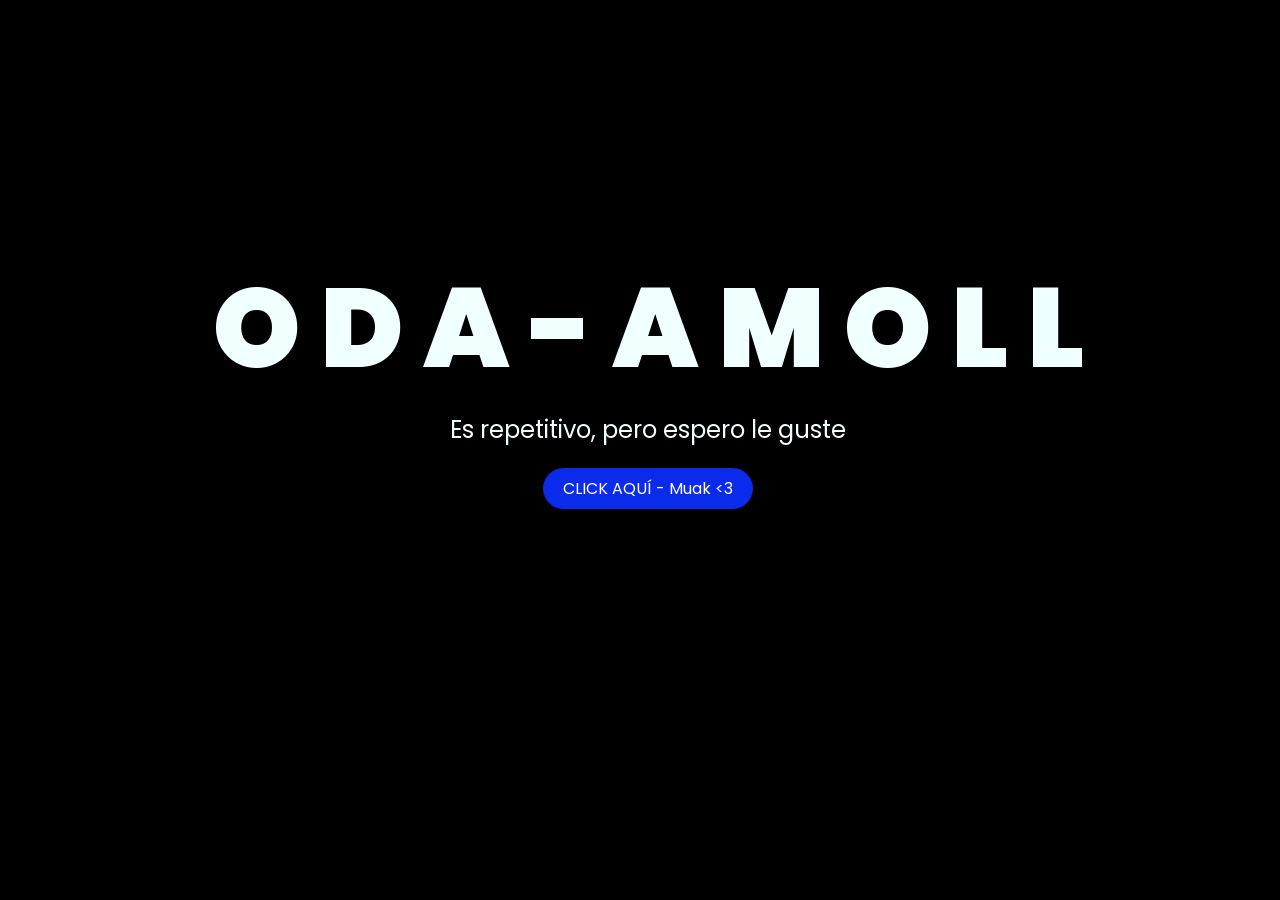
<file: index.html>
<!DOCTYPE html>
<html lang="es">

<head>
    <meta charset="UTF-8">
    <meta http-equiv="X-UA-Compatible" content="IE=edge">
    <meta name="viewport" content="width=device-width, initial-scale=1.0">
    <link rel="stylesheet" href="css/style.css">
    <link rel="icon" href="img/flowers.png" type="image/x-icon">
    <title>Flowers</title>
</head>

<body>
    <div class="greetings">
        <span>O</span>
        <span>D</span>
        <span>A</span>
        <span>-</span>
        <span>A</span>
        <span>M</span>
        <span>O</span>
        <span>L</span>
        <span>L</span>
    </div>
    <div class="description">
        <span>Es repetitivo, pero espero le guste</span>
    </div>
    <div class="button">
        <button class="botones">
            <a href="flower.html" style="color: #fff;">CLICK AQUÍ - Muak <3</a>
        </button>
    </div>

</body>

</html>
</file>
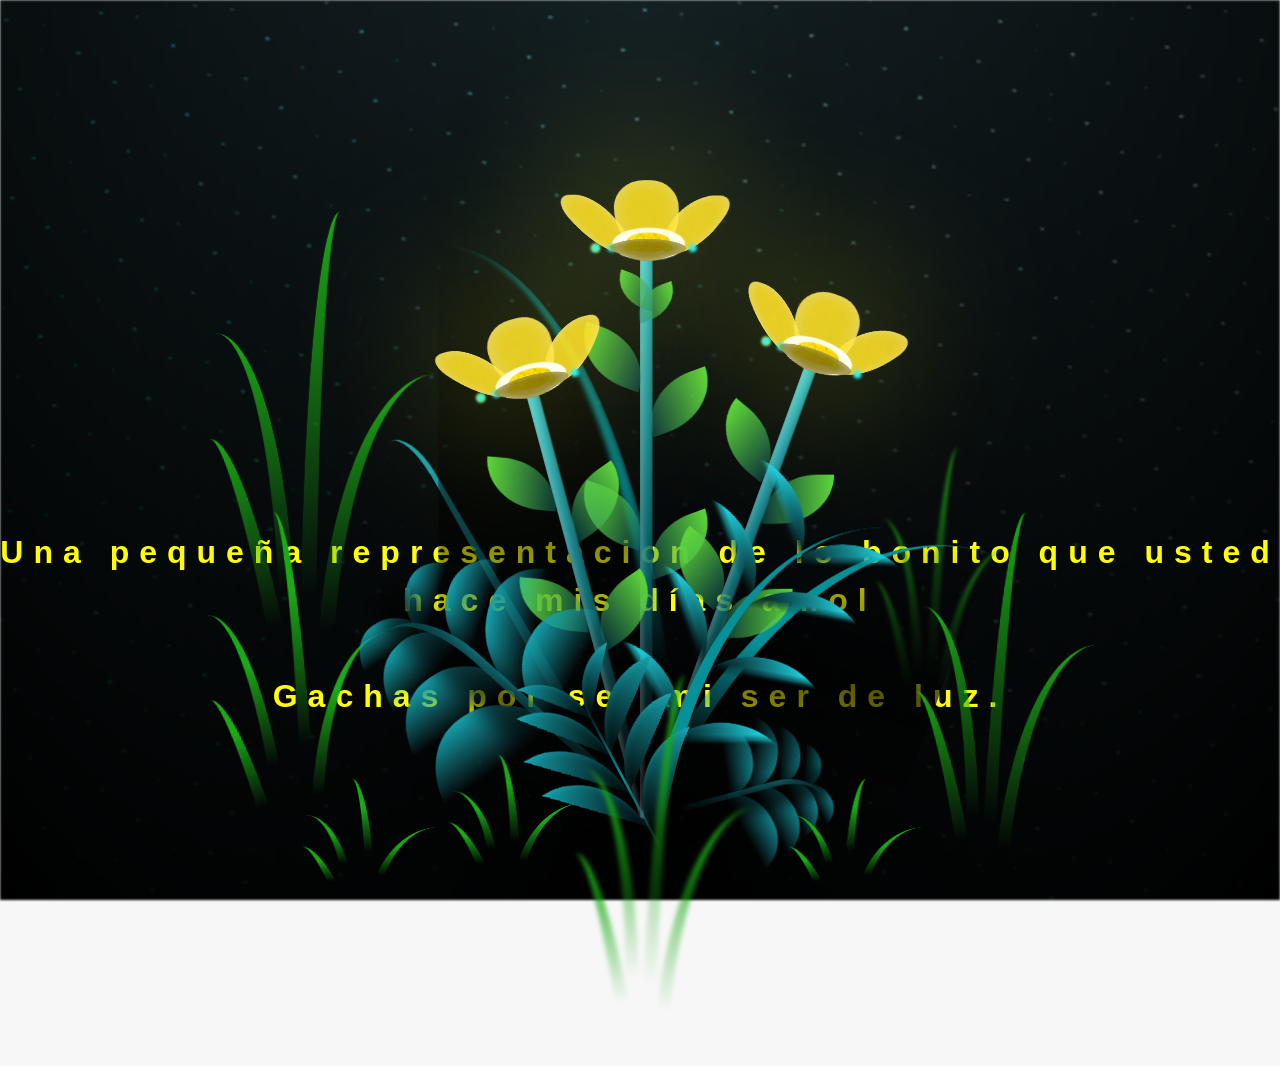
<file: flower.html>
<!DOCTYPE html>
<html lang="es">
  <head>
    <meta charset="UTF-8" />
    <meta http-equiv="X-UA-Compatible" content="IE=edge" />
    <meta name="viewport" content="width=device-width, initial-scale=1.0" />
    <link rel="stylesheet" href="css/main.css" />
    <link rel="icon" href="img/flowers.png" type="image/x-icon" />
    <title>Flower</title>
  </head>
  <body class="container">
    <audio src="sound/ChristianBasso&HaienQiu-Flowers.mp3" autoplay></audio>
    <div id="lyrics">
     
    </div>
    <h1 class="titulo">Una pequeña representacion de lo bonito que usted hace mis días amol <br> <br>
      Gachas por ser mi ser de luz.</h1>
  
    <div class="night"></div>
    <div class="flowers">
      <div class="flower flower--1">
        <div class="flower__leafs flower__leafs--1">
          <div class="flower__leaf flower__leaf--1"></div>
          <div class="flower__leaf flower__leaf--2"></div>
          <div class="flower__leaf flower__leaf--3"></div>
          <div class="flower__leaf flower__leaf--4"></div>
          <div class="flower__white-circle"></div>

          <div class="flower__light flower__light--1"></div>
          <div class="flower__light flower__light--2"></div>
          <div class="flower__light flower__light--3"></div>
          <div class="flower__light flower__light--4"></div>
          <div class="flower__light flower__light--5"></div>
          <div class="flower__light flower__light--6"></div>
          <div class="flower__light flower__light--7"></div>
          <div class="flower__light flower__light--8"></div>
        </div>
        <div class="flower__line">
          <div class="flower__line__leaf flower__line__leaf--1"></div>
          <div class="flower__line__leaf flower__line__leaf--2"></div>
          <div class="flower__line__leaf flower__line__leaf--3"></div>
          <div class="flower__line__leaf flower__line__leaf--4"></div>
          <div class="flower__line__leaf flower__line__leaf--5"></div>
          <div class="flower__line__leaf flower__line__leaf--6"></div>
        </div>
      </div>

      <div class="flower flower--2">
        <div class="flower__leafs flower__leafs--2">
          <div class="flower__leaf flower__leaf--1"></div>
          <div class="flower__leaf flower__leaf--2"></div>
          <div class="flower__leaf flower__leaf--3"></div>
          <div class="flower__leaf flower__leaf--4"></div>
          <div class="flower__white-circle"></div>

          <div class="flower__light flower__light--1"></div>
          <div class="flower__light flower__light--2"></div>
          <div class="flower__light flower__light--3"></div>
          <div class="flower__light flower__light--4"></div>
          <div class="flower__light flower__light--5"></div>
          <div class="flower__light flower__light--6"></div>
          <div class="flower__light flower__light--7"></div>
          <div class="flower__light flower__light--8"></div>
        </div>
        <div class="flower__line">
          <div class="flower__line__leaf flower__line__leaf--1"></div>
          <div class="flower__line__leaf flower__line__leaf--2"></div>
          <div class="flower__line__leaf flower__line__leaf--3"></div>
          <div class="flower__line__leaf flower__line__leaf--4"></div>
        </div>
      </div>

      <div class="flower flower--3">
        <div class="flower__leafs flower__leafs--3">
          <div class="flower__leaf flower__leaf--1"></div>
          <div class="flower__leaf flower__leaf--2"></div>
          <div class="flower__leaf flower__leaf--3"></div>
          <div class="flower__leaf flower__leaf--4"></div>
          <div class="flower__white-circle"></div>

          <div class="flower__light flower__light--1"></div>
          <div class="flower__light flower__light--2"></div>
          <div class="flower__light flower__light--3"></div>
          <div class="flower__light flower__light--4"></div>
          <div class="flower__light flower__light--5"></div>
          <div class="flower__light flower__light--6"></div>
          <div class="flower__light flower__light--7"></div>
          <div class="flower__light flower__light--8"></div>
        </div>
        <div class="flower__line">
          <div class="flower__line__leaf flower__line__leaf--1"></div>
          <div class="flower__line__leaf flower__line__leaf--2"></div>
          <div class="flower__line__leaf flower__line__leaf--3"></div>
          <div class="flower__line__leaf flower__line__leaf--4"></div>
        </div>
      </div>

      <div class="grow-ans" style="--d: 1.2s">
        <div class="flower__g-long">
          <div class="flower__g-long__top"></div>
          <div class="flower__g-long__bottom"></div>
        </div>
      </div>

      <div class="growing-grass">
        <div class="flower__grass flower__grass--1">
          <div class="flower__grass--top"></div>
          <div class="flower__grass--bottom"></div>
          <div class="flower__grass__leaf flower__grass__leaf--1"></div>
          <div class="flower__grass__leaf flower__grass__leaf--2"></div>
          <div class="flower__grass__leaf flower__grass__leaf--3"></div>
          <div class="flower__grass__leaf flower__grass__leaf--4"></div>
          <div class="flower__grass__leaf flower__grass__leaf--5"></div>
          <div class="flower__grass__leaf flower__grass__leaf--6"></div>
          <div class="flower__grass__leaf flower__grass__leaf--7"></div>
          <div class="flower__grass__leaf flower__grass__leaf--8"></div>
          <div class="flower__grass__overlay"></div>
        </div>
      </div>

      <div class="growing-grass">
        <div class="flower__grass flower__grass--2">
          <div class="flower__grass--top"></div>
          <div class="flower__grass--bottom"></div>
          <div class="flower__grass__leaf flower__grass__leaf--1"></div>
          <div class="flower__grass__leaf flower__grass__leaf--2"></div>
          <div class="flower__grass__leaf flower__grass__leaf--3"></div>
          <div class="flower__grass__leaf flower__grass__leaf--4"></div>
          <div class="flower__grass__leaf flower__grass__leaf--5"></div>
          <div class="flower__grass__leaf flower__grass__leaf--6"></div>
          <div class="flower__grass__leaf flower__grass__leaf--7"></div>
          <div class="flower__grass__leaf flower__grass__leaf--8"></div>
          <div class="flower__grass__overlay"></div>
        </div>
      </div>

      <div class="grow-ans" style="--d: 2.4s">
        <div class="flower__g-right flower__g-right--1">
          <div class="leaf"></div>
        </div>
      </div>

      <div class="grow-ans" style="--d: 2.8s">
        <div class="flower__g-right flower__g-right--2">
          <div class="leaf"></div>
        </div>
      </div>

      <div class="grow-ans" style="--d: 2.8s">
        <div class="flower__g-front">
          <div
            class="flower__g-front__leaf-wrapper flower__g-front__leaf-wrapper--1"
          >
            <div class="flower__g-front__leaf"></div>
          </div>
          <div
            class="flower__g-front__leaf-wrapper flower__g-front__leaf-wrapper--2"
          >
            <div class="flower__g-front__leaf"></div>
          </div>
          <div
            class="flower__g-front__leaf-wrapper flower__g-front__leaf-wrapper--3"
          >
            <div class="flower__g-front__leaf"></div>
          </div>
          <div
            class="flower__g-front__leaf-wrapper flower__g-front__leaf-wrapper--4"
          >
            <div class="flower__g-front__leaf"></div>
          </div>
          <div
            class="flower__g-front__leaf-wrapper flower__g-front__leaf-wrapper--5"
          >
            <div class="flower__g-front__leaf"></div>
          </div>
          <div
            class="flower__g-front__leaf-wrapper flower__g-front__leaf-wrapper--6"
          >
            <div class="flower__g-front__leaf"></div>
          </div>
          <div
            class="flower__g-front__leaf-wrapper flower__g-front__leaf-wrapper--7"
          >
            <div class="flower__g-front__leaf"></div>
          </div>
          <div
            class="flower__g-front__leaf-wrapper flower__g-front__leaf-wrapper--8"
          >
            <div class="flower__g-front__leaf"></div>
          </div>
          <div class="flower__g-front__line"></div>
        </div>
      </div>

      <div class="grow-ans" style="--d: 3.2s">
        <div class="flower__g-fr">
          <div class="leaf"></div>
          <div class="flower__g-fr__leaf flower__g-fr__leaf--1"></div>
          <div class="flower__g-fr__leaf flower__g-fr__leaf--2"></div>
          <div class="flower__g-fr__leaf flower__g-fr__leaf--3"></div>
          <div class="flower__g-fr__leaf flower__g-fr__leaf--4"></div>
          <div class="flower__g-fr__leaf flower__g-fr__leaf--5"></div>
          <div class="flower__g-fr__leaf flower__g-fr__leaf--6"></div>
          <div class="flower__g-fr__leaf flower__g-fr__leaf--7"></div>
          <div class="flower__g-fr__leaf flower__g-fr__leaf--8"></div>
        </div>
      </div>

      <div class="long-g long-g--0">
        <div class="grow-ans" style="--d: 3s">
          <div class="leaf leaf--0"></div>
        </div>
        <div class="grow-ans" style="--d: 2.2s">
          <div class="leaf leaf--1"></div>
        </div>
        <div class="grow-ans" style="--d: 3.4s">
          <div class="leaf leaf--2"></div>
        </div>
        <div class="grow-ans" style="--d: 3.6s">
          <div class="leaf leaf--3"></div>
        </div>
      </div>

      <div class="long-g long-g--1">
        <div class="grow-ans" style="--d: 3.6s">
          <div class="leaf leaf--0"></div>
        </div>
        <div class="grow-ans" style="--d: 3.8s">
          <div class="leaf leaf--1"></div>
        </div>
        <div class="grow-ans" style="--d: 4s">
          <div class="leaf leaf--2"></div>
        </div>
        <div class="grow-ans" style="--d: 4.2s">
          <div class="leaf leaf--3"></div>
        </div>
      </div>

      <div class="long-g long-g--2">
        <div class="grow-ans" style="--d: 4s">
          <div class="leaf leaf--0"></div>
        </div>
        <div class="grow-ans" style="--d: 4.2s">
          <div class="leaf leaf--1"></div>
        </div>
        <div class="grow-ans" style="--d: 4.4s">
          <div class="leaf leaf--2"></div>
        </div>
        <div class="grow-ans" style="--d: 4.6s">
          <div class="leaf leaf--3"></div>
        </div>
      </div>

      <div class="long-g long-g--3">
        <div class="grow-ans" style="--d: 4s">
          <div class="leaf leaf--0"></div>
        </div>
        <div class="grow-ans" style="--d: 4.2s">
          <div class="leaf leaf--1"></div>
        </div>
        <div class="grow-ans" style="--d: 3s">
          <div class="leaf leaf--2"></div>
        </div>
        <div class="grow-ans" style="--d: 3.6s">
          <div class="leaf leaf--3"></div>
        </div>
      </div>

      <div class="long-g long-g--4">
        <div class="grow-ans" style="--d: 4s">
          <div class="leaf leaf--0"></div>
        </div>
        <div class="grow-ans" style="--d: 4.2s">
          <div class="leaf leaf--1"></div>
        </div>
        <div class="grow-ans" style="--d: 3s">
          <div class="leaf leaf--2"></div>
        </div>
        <div class="grow-ans" style="--d: 3.6s">
          <div class="leaf leaf--3"></div>
        </div>
      </div>

      <div class="long-g long-g--5">
        <div class="grow-ans" style="--d: 4s">
          <div class="leaf leaf--0"></div>
        </div>
        <div class="grow-ans" style="--d: 4.2s">
          <div class="leaf leaf--1"></div>
        </div>
        <div class="grow-ans" style="--d: 3s">
          <div class="leaf leaf--2"></div>
        </div>
        <div class="grow-ans" style="--d: 3.6s">
          <div class="leaf leaf--3"></div>
        </div>
      </div>

      <div class="long-g long-g--6">
        <div class="grow-ans" style="--d: 4.2s">
          <div class="leaf leaf--0"></div>
        </div>
        <div class="grow-ans" style="--d: 4.4s">
          <div class="leaf leaf--1"></div>
        </div>
        <div class="grow-ans" style="--d: 4.6s">
          <div class="leaf leaf--2"></div>
        </div>
        <div class="grow-ans" style="--d: 4.8s">
          <div class="leaf leaf--3"></div>
        </div>
      </div>

      <div class="long-g long-g--7">
        <div class="grow-ans" style="--d: 3s">
          <div class="leaf leaf--0"></div>
        </div>
        <div class="grow-ans" style="--d: 3.2s">
          <div class="leaf leaf--1"></div>
        </div>
        <div class="grow-ans" style="--d: 3.5s">
          <div class="leaf leaf--2"></div>
        </div>
        <div class="grow-ans" style="--d: 3.6s">
          <div class="leaf leaf--3"></div>
        </div>
      </div>
    </div>
    <script src="anim.js"></script>
    <script src="main.js"></script>
  </body>
</html>
</file>
<file: css/style.css>
@import url('https://fonts.googleapis.com/css2?family=Poppins:ital,wght@0,500;1,900&display=swap');

*{
    font-family: 'Poppins', cursive;
}

body{
    color: azure;
    width: 100%;
    height: 82vh;
    display: flex;
    flex-direction: column;
    align-items: center;
    justify-content: center;
    background-color: black;
    /* padding-top: -30; */
}

.botones{
    padding: 9px;
    border-radius: 80px;
    background-color: transparent;
    border: none;
}

.botones a{
    background-color: #0a2be9;
    padding: 9px 20px;
    border-radius: 80px;
    -webkit-border-radius: 80px;
    -moz-border-radius: 80px;
    -ms-border-radius: 80px;
    -o-border-radius: 80px;
}

.botones a:focus{
    background-color: #ff9ecb;
}

.greetings{
    font-size: 7rem;
    font-weight: 900;
}

.greetings > span{
    animation: glow 2.5s ease-in-out infinite;
}

@keyframes glow{
    0%, 100%{
        color: #fff;
        text-shadow:
            0 0 12px #ffd6e7,
            0 0 50px #ffb6d9,
            0 0 100px #ff9ecb;
    }
    10%, 90%{
        color: #111;
        text-shadow: none;
    }
}

.greetings > span:nth-child(2){
    animation-delay: .2s;
}

.greetings > span:nth-child(3){
    animation-delay: .4s;
}

.greetings > span:nth-child(4){
    animation-delay: .6s;
}

.greetings > span:nth-child(5){
    animation-delay: .8s;
}

.description{
    font-size: 1.5rem;
    margin-bottom: 20px;
}

.button a{
    text-decoration: none;
    font-size: 1rem;
    color: #fff;
}

@media screen and (max-width:574px){
    .greetings{
        display: block;
        font-size: 4rem;
        font-weight: 800;
        text-align: center;
    }

    .description{
        font-size: 2rem;
    }

    .button a{
        font-size: 1rem;
    }
}
</file>
<file: css/main.css>
*,
*::after,
*::before {
  padding: 0;
  margin: 0;
  box-sizing: border-box;
}

:root {
  --dark-color: #000;
}

body {
  display: flex;
  align-items: flex-end;
  justify-content: center;
  min-height: 100vh;
  background-color: var(--dark-color);
  overflow: hidden;
  perspective: 1000px;
}

#lyrics {
  font-size: 28px;
  font-family: "Franklin Gothic Medium", "Arial Narrow", Arial, sans-serif;
  color: white;
  position: absolute;
  margin-bottom: 20%;
  z-index: 1;
  font-weight: bold;
  letter-spacing: 4px;
}
@media only screen and (max-width: 600px) {
  /* Estilos específicos para dispositivos con un ancho máximo de 600px */
  #lyrics {
      font-size: 14px; /* Reduce el tamaño del texto para dispositivos más pequeños */
      margin-bottom: 530px;
      letter-spacing: 3px;
  }

}
.titulo {
  margin-bottom: 180px;
  font-family: "Arial Narrow", Arial, sans-serif;
  color: yellow;
  position: absolute;
  font-weight: bold;
  letter-spacing: 10px;
  opacity: 0;
  animation: fadeIn 3s ease-in-out forwards;
  text-align: center;
}
@keyframes fadeIn {
  from {
    opacity: 0;
  }
  to {
    opacity: 1;
  }
}

.night {
  z-index: -1;
  position: absolute;
  left: 50%;
  top: 0;
  transform: translateX(-50%);
  width: 100%;
  height: 100%;
  filter: blur(0.1vmin);
  background-image: radial-gradient(
      ellipse at top,
      transparent 0%,
      var(--dark-color)
    ),
    radial-gradient(
      ellipse at bottom,
      var(--dark-color),
      rgba(145, 233, 255, 0.2)
    ),
    repeating-linear-gradient(
      220deg,
      rgb(0, 0, 0) 0px,
      rgb(0, 0, 0) 19px,
      transparent 19px,
      transparent 22px
    ),
    repeating-linear-gradient(
      189deg,
      rgb(0, 0, 0) 0px,
      rgb(0, 0, 0) 19px,
      transparent 19px,
      transparent 22px
    ),
    repeating-linear-gradient(
      148deg,
      rgb(0, 0, 0) 0px,
      rgb(0, 0, 0) 19px,
      transparent 19px,
      transparent 22px
    ),
    linear-gradient(90deg, rgb(0, 255, 250), rgb(240, 240, 240));
}

.flowers {
  position: relative;
  transform: scale(0.9);
  /*margin-bottom: 100px;
  */
}

@media only screen and (max-width: 600px) {
  /* Estilos específicos para dispositivos con un ancho máximo de 600px */
.flowers {
      font-size: 14px;
      margin-bottom: 35%;
      letter-spacing: 3px;
      transform: scale(1.0);
}

}

.flower {
  position: absolute;
  bottom: 10vmin;
  transform-origin: bottom center;
  z-index: 10;
  --fl-speed: 0.8s;
}
.flower--1 {
  -webkit-animation: moving-flower-1 4s linear infinite;
  animation: moving-flower-1 4s linear infinite;
}
.flower--1 .flower__line {
  height: 70vmin;
  -webkit-animation-delay: 0.3s;
  animation-delay: 0.3s;
}
.flower--1 .flower__line__leaf--1 {
  -webkit-animation: blooming-leaf-right var(--fl-speed) 1.6s backwards;
  animation: blooming-leaf-right var(--fl-speed) 1.6s backwards;
}
.flower--1 .flower__line__leaf--2 {
  -webkit-animation: blooming-leaf-right var(--fl-speed) 1.4s backwards;
  animation: blooming-leaf-right var(--fl-speed) 1.4s backwards;
}
.flower--1 .flower__line__leaf--3 {
  -webkit-animation: blooming-leaf-left var(--fl-speed) 1.2s backwards;
  animation: blooming-leaf-left var(--fl-speed) 1.2s backwards;
}
.flower--1 .flower__line__leaf--4 {
  -webkit-animation: blooming-leaf-left var(--fl-speed) 1s backwards;
  animation: blooming-leaf-left var(--fl-speed) 1s backwards;
}
.flower--1 .flower__line__leaf--5 {
  -webkit-animation: blooming-leaf-right var(--fl-speed) 1.8s backwards;
  animation: blooming-leaf-right var(--fl-speed) 1.8s backwards;
}
.flower--1 .flower__line__leaf--6 {
  -webkit-animation: blooming-leaf-left var(--fl-speed) 2s backwards;
  animation: blooming-leaf-left var(--fl-speed) 2s backwards;
}
.flower--2 {
  left: 50%;
  transform: rotate(20deg);
  -webkit-animation: moving-flower-2 4s linear infinite;
  animation: moving-flower-2 4s linear infinite;
}
.flower--2 .flower__line {
  height: 60vmin;
  -webkit-animation-delay: 0.6s;
  animation-delay: 0.6s;
}
.flower--2 .flower__line__leaf--1 {
  -webkit-animation: blooming-leaf-right var(--fl-speed) 1.9s backwards;
  animation: blooming-leaf-right var(--fl-speed) 1.9s backwards;
}
.flower--2 .flower__line__leaf--2 {
  -webkit-animation: blooming-leaf-right var(--fl-speed) 1.7s backwards;
  animation: blooming-leaf-right var(--fl-speed) 1.7s backwards;
}
.flower--2 .flower__line__leaf--3 {
  -webkit-animation: blooming-leaf-left var(--fl-speed) 1.5s backwards;
  animation: blooming-leaf-left var(--fl-speed) 1.5s backwards;
}
.flower--2 .flower__line__leaf--4 {
  -webkit-animation: blooming-leaf-left var(--fl-speed) 1.3s backwards;
  animation: blooming-leaf-left var(--fl-speed) 1.3s backwards;
}
.flower--3 {
  left: 50%;
  transform: rotate(-15deg);
  -webkit-animation: moving-flower-3 4s linear infinite;
  animation: moving-flower-3 4s linear infinite;
}
.flower--3 .flower__line {
  -webkit-animation-delay: 0.9s;
  animation-delay: 0.9s;
}
.flower--3 .flower__line__leaf--1 {
  -webkit-animation: blooming-leaf-right var(--fl-speed) 2.5s backwards;
  animation: blooming-leaf-right var(--fl-speed) 2.5s backwards;
}
.flower--3 .flower__line__leaf--2 {
  -webkit-animation: blooming-leaf-right var(--fl-speed) 2.3s backwards;
  animation: blooming-leaf-right var(--fl-speed) 2.3s backwards;
}
.flower--3 .flower__line__leaf--3 {
  -webkit-animation: blooming-leaf-left var(--fl-speed) 2.1s backwards;
  animation: blooming-leaf-left var(--fl-speed) 2.1s backwards;
}
.flower--3 .flower__line__leaf--4 {
  -webkit-animation: blooming-leaf-left var(--fl-speed) 1.9s backwards;
  animation: blooming-leaf-left var(--fl-speed) 1.9s backwards;
}
.flower__leafs {
  position: relative;
  -webkit-animation: blooming-flower 2s backwards;
  animation: blooming-flower 2s backwards;
}
.flower__leafs--1 {
  -webkit-animation-delay: 1.1s;
  animation-delay: 1.1s;
}
.flower__leafs--2 {
  -webkit-animation-delay: 1.4s;
  animation-delay: 1.4s;
}
.flower__leafs--3 {
  -webkit-animation-delay: 1.7s;
  animation-delay: 1.7s;
}
.flower__leafs::after {
  content: "";
  position: absolute;
  left: 0;
  top: 0;
  transform: translate(-50%, -100%);
  width: 8vmin;
  height: 8vmin;
  background-color: #f9fd25;
  /* background-color: #fd2525; */
  filter: blur(10vmin);
}
.flower__leaf {
  position: absolute;
  bottom: 0;
  left: 50%;
  width: 8vmin;
  height: 11vmin;
  border-radius: 51% 49% 47% 53%/44% 45% 55% 69%;
  background-color: #253bfd;
  background-color: #fddd25;
  transform-origin: bottom center;
  opacity: 0.9;
  box-shadow: inset 0 0 2vmin rgba(255, 255, 255, 0.5);
}
.flower__leaf--1 {
  transform: translate(-10%, 1%) rotateY(40deg) rotateX(-50deg);
}
.flower__leaf--2 {
  transform: translate(-50%, -4%) rotateX(40deg);
}
.flower__leaf--3 {
  transform: translate(-90%, 0%) rotateY(45deg) rotateX(50deg);
}
.flower__leaf--4 {
  width: 8vmin;
  height: 8vmin;
  transform-origin: bottom left;
  border-radius: 4vmin 10vmin 4vmin 4vmin;
  transform: translate(0%, 18%) rotateX(70deg) rotate(-43deg);
  background-color: #7c6901;
  z-index: 1;
  opacity: 0.8;
}
.flower__white-circle {
  position: absolute;
  left: -3.5vmin;
  top: -3vmin;
  width: 9vmin;
  height: 4vmin;
  border-radius: 50%;
  background-color: #fff;
}
.flower__white-circle::after {
  content: "";
  position: absolute;
  left: 50%;
  top: 45%;
  transform: translate(-50%, -50%);
  width: 60%;
  height: 60%;
  border-radius: inherit;
  background-image: repeating-linear-gradient(
      135deg,
      rgba(0, 0, 0, 0.03) 0px,
      rgba(0, 0, 0, 0.03) 1px,
      transparent 1px,
      transparent 12px
    ),
    repeating-linear-gradient(
      45deg,
      rgba(0, 0, 0, 0.03) 0px,
      rgba(0, 0, 0, 0.03) 1px,
      transparent 1px,
      transparent 12px
    ),
    repeating-linear-gradient(
      67.5deg,
      rgba(0, 0, 0, 0.03) 0px,
      rgba(0, 0, 0, 0.03) 1px,
      transparent 1px,
      transparent 12px
    ),
    repeating-linear-gradient(
      135deg,
      rgba(0, 0, 0, 0.03) 0px,
      rgba(0, 0, 0, 0.03) 1px,
      transparent 1px,
      transparent 12px
    ),
    repeating-linear-gradient(
      45deg,
      rgba(0, 0, 0, 0.03) 0px,
      rgba(0, 0, 0, 0.03) 1px,
      transparent 1px,
      transparent 12px
    ),
    repeating-linear-gradient(
      112.5deg,
      rgba(0, 0, 0, 0.03) 0px,
      rgba(0, 0, 0, 0.03) 1px,
      transparent 1px,
      transparent 12px
    ),
    repeating-linear-gradient(
      112.5deg,
      rgba(0, 0, 0, 0.03) 0px,
      rgba(0, 0, 0, 0.03) 1px,
      transparent 1px,
      transparent 12px
    ),
    repeating-linear-gradient(
      45deg,
      rgba(0, 0, 0, 0.03) 0px,
      rgba(0, 0, 0, 0.03) 1px,
      transparent 1px,
      transparent 12px
    ),
    repeating-linear-gradient(
      22.5deg,
      rgba(0, 0, 0, 0.03) 0px,
      rgba(0, 0, 0, 0.03) 1px,
      transparent 1px,
      transparent 12px
    ),
    repeating-linear-gradient(
      45deg,
      rgba(0, 0, 0, 0.03) 0px,
      rgba(0, 0, 0, 0.03) 1px,
      transparent 1px,
      transparent 12px
    ),
    repeating-linear-gradient(
      22.5deg,
      rgba(0, 0, 0, 0.03) 0px,
      rgba(0, 0, 0, 0.03) 1px,
      transparent 1px,
      transparent 12px
    ),
    repeating-linear-gradient(
      135deg,
      rgba(0, 0, 0, 0.03) 0px,
      rgba(0, 0, 0, 0.03) 1px,
      transparent 1px,
      transparent 12px
    ),
    repeating-linear-gradient(
      157.5deg,
      rgba(0, 0, 0, 0.03) 0px,
      rgba(0, 0, 0, 0.03) 1px,
      transparent 1px,
      transparent 12px
    ),
    repeating-linear-gradient(
      67.5deg,
      rgba(0, 0, 0, 0.03) 0px,
      rgba(0, 0, 0, 0.03) 1px,
      transparent 1px,
      transparent 12px
    ),
    repeating-linear-gradient(
      67.5deg,
      rgba(0, 0, 0, 0.03) 0px,
      rgba(0, 0, 0, 0.03) 1px,
      transparent 1px,
      transparent 12px
    ),
    linear-gradient(90deg, rgb(255, 235, 18), rgb(255, 206, 0));
}
.flower__line {
  height: 55vmin;
  width: 1.5vmin;
  background-image: linear-gradient(
      to left,
      rgba(0, 0, 0, 0.2),
      transparent,
      rgba(255, 255, 255, 0.2)
    ),
    linear-gradient(to top, transparent 10%, #14757a, #39c6d6);
  box-shadow: inset 0 0 2px rgba(0, 0, 0, 0.5);
  -webkit-animation: grow-flower-tree 4s backwards;
  animation: grow-flower-tree 4s backwards;
}
.flower__line__leaf {
  --w: 7vmin;
  --h: calc(var(--w) + 2vmin);
  position: absolute;
  top: 20%;
  left: 90%;
  width: var(--w);
  height: var(--h);
  border-top-right-radius: var(--h);
  border-bottom-left-radius: var(--h);
  background-image: linear-gradient(to top, rgba(20, 117, 122, 0.4), #5ed639);
}
.flower__line__leaf--1 {
  transform: rotate(70deg) rotateY(30deg);
}
.flower__line__leaf--2 {
  top: 45%;
  transform: rotate(70deg) rotateY(30deg);
}
.flower__line__leaf--3,
.flower__line__leaf--4,
.flower__line__leaf--6 {
  border-top-right-radius: 0;
  border-bottom-left-radius: 0;
  border-top-left-radius: var(--h);
  border-bottom-right-radius: var(--h);
  left: -460%;
  top: 12%;
  transform: rotate(-70deg) rotateY(30deg);
}
.flower__line__leaf--4 {
  top: 40%;
}
.flower__line__leaf--5 {
  top: 0;
  transform-origin: left;
  transform: rotate(70deg) rotateY(30deg) scale(0.6);
}
.flower__line__leaf--6 {
  top: -2%;
  left: -450%;
  transform-origin: right;
  transform: rotate(-70deg) rotateY(30deg) scale(0.6);
}
.flower__light {
  position: absolute;
  bottom: 0vmin;
  width: 1vmin;
  height: 1vmin;
  background-color: rgb(255, 251, 0);
  border-radius: 50%;
  filter: blur(0.2vmin);
  -webkit-animation: light-ans 4s linear infinite backwards;
  animation: light-ans 4s linear infinite backwards;
}
.flower__light:nth-child(odd) {
  background-color: #23f0ff;
}
.flower__light--1 {
  left: -2vmin;
  -webkit-animation-delay: 1s;
  animation-delay: 1s;
}
.flower__light--2 {
  left: 3vmin;
  -webkit-animation-delay: 0.5s;
  animation-delay: 0.5s;
}
.flower__light--3 {
  left: -6vmin;
  -webkit-animation-delay: 0.3s;
  animation-delay: 0.3s;
}
.flower__light--4 {
  left: 6vmin;
  -webkit-animation-delay: 0.9s;
  animation-delay: 0.9s;
}
.flower__light--5 {
  left: -1vmin;
  -webkit-animation-delay: 1.5s;
  animation-delay: 1.5s;
}
.flower__light--6 {
  left: -4vmin;
  -webkit-animation-delay: 3s;
  animation-delay: 3s;
}
.flower__light--7 {
  left: 3vmin;
  -webkit-animation-delay: 2s;
  animation-delay: 2s;
}
.flower__light--8 {
  left: -6vmin;
  -webkit-animation-delay: 3.5s;
  animation-delay: 3.5s;
}
.flower__grass {
  --c: #159faa;
  --line-w: 1.5vmin;
  position: absolute;
  bottom: 12vmin;
  left: -7vmin;
  display: flex;
  flex-direction: column;
  align-items: flex-end;
  z-index: 20;
  transform-origin: bottom center;
  transform: rotate(-48deg) rotateY(40deg);
}
.flower__grass--1 {
  -webkit-animation: moving-grass 2s linear infinite;
  animation: moving-grass 2s linear infinite;
}
.flower__grass--2 {
  left: 2vmin;
  bottom: 10vmin;
  transform: scale(0.5) rotate(75deg) rotateX(10deg) rotateY(-200deg);
  opacity: 0.8;
  z-index: 0;
  -webkit-animation: moving-grass--2 1.5s linear infinite;
  animation: moving-grass--2 1.5s linear infinite;
}
.flower__grass--top {
  width: 7vmin;
  height: 10vmin;
  border-top-right-radius: 100%;
  border-right: var(--line-w) solid var(--c);
  transform-origin: bottom center;
  transform: rotate(-2deg);
}
.flower__grass--bottom {
  margin-top: -2px;
  width: var(--line-w);
  height: 25vmin;
  background-image: linear-gradient(to top, transparent, var(--c));
}
.flower__grass__leaf {
  --size: 10vmin;
  position: absolute;
  width: calc(var(--size) * 2.1);
  height: var(--size);
  border-top-left-radius: var(--size);
  border-top-right-radius: var(--size);
  background-image: linear-gradient(
    to top,
    transparent,
    transparent 30%,
    var(--c)
  );
  z-index: 100;
}
.flower__grass__leaf--1 {
  top: -6%;
  left: 30%;
  --size: 6vmin;
  transform: rotate(-20deg);
  -webkit-animation: growing-grass-ans--1 2s 2.6s backwards;
  animation: growing-grass-ans--1 2s 2.6s backwards;
}
@-webkit-keyframes growing-grass-ans--1 {
  0% {
    transform-origin: bottom left;
    transform: rotate(-20deg) scale(0);
  }
}
@keyframes growing-grass-ans--1 {
  0% {
    transform-origin: bottom left;
    transform: rotate(-20deg) scale(0);
  }
}
.flower__grass__leaf--2 {
  top: -5%;
  left: -110%;
  --size: 6vmin;
  transform: rotate(10deg);
  -webkit-animation: growing-grass-ans--2 2s 2.4s linear backwards;
  animation: growing-grass-ans--2 2s 2.4s linear backwards;
}
@-webkit-keyframes growing-grass-ans--2 {
  0% {
    transform-origin: bottom right;
    transform: rotate(10deg) scale(0);
  }
}
@keyframes growing-grass-ans--2 {
  0% {
    transform-origin: bottom right;
    transform: rotate(10deg) scale(0);
  }
}
.flower__grass__leaf--3 {
  top: 5%;
  left: 60%;
  --size: 8vmin;
  transform: rotate(-18deg) rotateX(-20deg);
  -webkit-animation: growing-grass-ans--3 2s 2.2s linear backwards;
  animation: growing-grass-ans--3 2s 2.2s linear backwards;
}
@-webkit-keyframes growing-grass-ans--3 {
  0% {
    transform-origin: bottom left;
    transform: rotate(-18deg) rotateX(-20deg) scale(0);
  }
}
@keyframes growing-grass-ans--3 {
  0% {
    transform-origin: bottom left;
    transform: rotate(-18deg) rotateX(-20deg) scale(0);
  }
}
.flower__grass__leaf--4 {
  top: 6%;
  left: -135%;
  --size: 8vmin;
  transform: rotate(2deg);
  -webkit-animation: growing-grass-ans--4 2s 2s linear backwards;
  animation: growing-grass-ans--4 2s 2s linear backwards;
}
@-webkit-keyframes growing-grass-ans--4 {
  0% {
    transform-origin: bottom right;
    transform: rotate(2deg) scale(0);
  }
}
@keyframes growing-grass-ans--4 {
  0% {
    transform-origin: bottom right;
    transform: rotate(2deg) scale(0);
  }
}
.flower__grass__leaf--5 {
  top: 20%;
  left: 60%;
  --size: 10vmin;
  transform: rotate(-24deg) rotateX(-20deg);
  -webkit-animation: growing-grass-ans--5 2s 1.8s linear backwards;
  animation: growing-grass-ans--5 2s 1.8s linear backwards;
}
@-webkit-keyframes growing-grass-ans--5 {
  0% {
    transform-origin: bottom left;
    transform: rotate(-24deg) rotateX(-20deg) scale(0);
  }
}
@keyframes growing-grass-ans--5 {
  0% {
    transform-origin: bottom left;
    transform: rotate(-24deg) rotateX(-20deg) scale(0);
  }
}
.flower__grass__leaf--6 {
  top: 22%;
  left: -180%;
  --size: 10vmin;
  transform: rotate(10deg);
  -webkit-animation: growing-grass-ans--6 2s 1.6s linear backwards;
  animation: growing-grass-ans--6 2s 1.6s linear backwards;
}
@-webkit-keyframes growing-grass-ans--6 {
  0% {
    transform-origin: bottom right;
    transform: rotate(10deg) scale(0);
  }
}
@keyframes growing-grass-ans--6 {
  0% {
    transform-origin: bottom right;
    transform: rotate(10deg) scale(0);
  }
}
.flower__grass__leaf--7 {
  top: 39%;
  left: 70%;
  --size: 10vmin;
  transform: rotate(-10deg);
  -webkit-animation: growing-grass-ans--7 2s 1.4s linear backwards;
  animation: growing-grass-ans--7 2s 1.4s linear backwards;
}
@-webkit-keyframes growing-grass-ans--7 {
  0% {
    transform-origin: bottom left;
    transform: rotate(-10deg) scale(0);
  }
}
@keyframes growing-grass-ans--7 {
  0% {
    transform-origin: bottom left;
    transform: rotate(-10deg) scale(0);
  }
}
.flower__grass__leaf--8 {
  top: 40%;
  left: -215%;
  --size: 11vmin;
  transform: rotate(10deg);
  -webkit-animation: growing-grass-ans--8 2s 1.2s linear backwards;
  animation: growing-grass-ans--8 2s 1.2s linear backwards;
}
@-webkit-keyframes growing-grass-ans--8 {
  0% {
    transform-origin: bottom right;
    transform: rotate(10deg) scale(0);
  }
}
@keyframes growing-grass-ans--8 {
  0% {
    transform-origin: bottom right;
    transform: rotate(10deg) scale(0);
  }
}
.flower__grass__overlay {
  position: absolute;
  top: -10%;
  right: 0%;
  width: 100%;
  height: 100%;
  background-color: rgba(0, 0, 0, 0.6);
  filter: blur(1.5vmin);
  z-index: 100;
}
.flower__g-long {
  --w: 2vmin;
  --h: 6vmin;
  --c: #159faa;
  position: absolute;
  bottom: 10vmin;
  left: -3vmin;
  transform-origin: bottom center;
  transform: rotate(-30deg) rotateY(-20deg);
  display: flex;
  flex-direction: column;
  align-items: flex-end;
  -webkit-animation: flower-g-long-ans 3s linear infinite;
  animation: flower-g-long-ans 3s linear infinite;
}
@-webkit-keyframes flower-g-long-ans {
  0%,
  100% {
    transform: rotate(-30deg) rotateY(-20deg);
  }
  50% {
    transform: rotate(-32deg) rotateY(-20deg);
  }
}
@keyframes flower-g-long-ans {
  0%,
  100% {
    transform: rotate(-30deg) rotateY(-20deg);
  }
  50% {
    transform: rotate(-32deg) rotateY(-20deg);
  }
}
.flower__g-long__top {
  top: calc(var(--h) * -1);
  width: calc(var(--w) + 1vmin);
  height: var(--h);
  border-top-right-radius: 100%;
  border-right: 0.7vmin solid var(--c);
  transform: translate(-0.7vmin, 1vmin);
}
.flower__g-long__bottom {
  width: var(--w);
  height: 50vmin;
  transform-origin: bottom center;
  background-image: linear-gradient(to top, transparent 30%, var(--c));
  box-shadow: inset 0 0 2px rgba(0, 0, 0, 0.5);
  -webkit-clip-path: polygon(35% 0, 65% 1%, 100% 100%, 0% 100%);
  clip-path: polygon(35% 0, 65% 1%, 100% 100%, 0% 100%);
}
.flower__g-right {
  position: absolute;
  bottom: 6vmin;
  left: -2vmin;
  transform-origin: bottom left;
  transform: rotate(20deg);
}
.flower__g-right .leaf {
  width: 30vmin;
  height: 50vmin;
  border-top-left-radius: 100%;
  border-left: 2vmin solid #079097;
  background-image: linear-gradient(
    to bottom,
    transparent,
    var(--dark-color) 60%
  );
  -webkit-mask-image: linear-gradient(to top, transparent 30%, #079097 60%);
}
.flower__g-right--1 {
  -webkit-animation: flower-g-right-ans 2.5s linear infinite;
  animation: flower-g-right-ans 2.5s linear infinite;
}
.flower__g-right--2 {
  left: 5vmin;
  transform: rotateY(-180deg);
  -webkit-animation: flower-g-right-ans--2 3s linear infinite;
  animation: flower-g-right-ans--2 3s linear infinite;
}
.flower__g-right--2 .leaf {
  height: 75vmin;
  filter: blur(0.3vmin);
  opacity: 0.8;
}
@-webkit-keyframes flower-g-right-ans {
  0%,
  100% {
    transform: rotate(20deg);
  }
  50% {
    transform: rotate(24deg) rotateX(-20deg);
  }
}
@keyframes flower-g-right-ans {
  0%,
  100% {
    transform: rotate(20deg);
  }
  50% {
    transform: rotate(24deg) rotateX(-20deg);
  }
}
@-webkit-keyframes flower-g-right-ans--2 {
  0%,
  100% {
    transform: rotateY(-180deg) rotate(0deg) rotateX(-20deg);
  }
  50% {
    transform: rotateY(-180deg) rotate(6deg) rotateX(-20deg);
  }
}
@keyframes flower-g-right-ans--2 {
  0%,
  100% {
    transform: rotateY(-180deg) rotate(0deg) rotateX(-20deg);
  }
  50% {
    transform: rotateY(-180deg) rotate(6deg) rotateX(-20deg);
  }
}
.flower__g-front {
  position: absolute;
  bottom: 6vmin;
  left: 2.5vmin;
  z-index: 100;
  transform-origin: bottom center;
  transform: rotate(-28deg) rotateY(30deg) scale(1.04);
  -webkit-animation: flower__g-front-ans 2s linear infinite;
  animation: flower__g-front-ans 2s linear infinite;
}
@-webkit-keyframes flower__g-front-ans {
  0%,
  100% {
    transform: rotate(-28deg) rotateY(30deg) scale(1.04);
  }
  50% {
    transform: rotate(-35deg) rotateY(40deg) scale(1.04);
  }
}
@keyframes flower__g-front-ans {
  0%,
  100% {
    transform: rotate(-28deg) rotateY(30deg) scale(1.04);
  }
  50% {
    transform: rotate(-35deg) rotateY(40deg) scale(1.04);
  }
}
.flower__g-front__line {
  width: 0.3vmin;
  height: 20vmin;
  background-image: linear-gradient(
    to top,
    transparent,
    #079097,
    transparent 100%
  );
  position: relative;
}
.flower__g-front__leaf-wrapper {
  position: absolute;
  top: 0;
  left: 0;
  transform-origin: bottom left;
  transform: rotate(10deg);
}
.flower__g-front__leaf-wrapper:nth-child(even) {
  left: 0vmin;
  transform: rotateY(-180deg) rotate(5deg);
  -webkit-animation: flower__g-front__leaf-left-ans 1s ease-in backwards;
  animation: flower__g-front__leaf-left-ans 1s ease-in backwards;
}
.flower__g-front__leaf-wrapper:nth-child(odd) {
  -webkit-animation: flower__g-front__leaf-ans 1s ease-in backwards;
  animation: flower__g-front__leaf-ans 1s ease-in backwards;
}
.flower__g-front__leaf-wrapper--1 {
  top: -8vmin;
  transform: scale(0.7);
  -webkit-animation: flower__g-front__leaf-ans 1s 5.5s ease-in backwards !important;
  animation: flower__g-front__leaf-ans 1s 5.5s ease-in backwards !important;
}
.flower__g-front__leaf-wrapper--2 {
  top: -8vmin;
  transform: rotateY(-180deg) scale(0.7) !important;
  -webkit-animation: flower__g-front__leaf-left-ans-2 1s 4.6s ease-in backwards !important;
  animation: flower__g-front__leaf-left-ans-2 1s 4.6s ease-in backwards !important;
}
.flower__g-front__leaf-wrapper--3 {
  top: -3vmin;
  -webkit-animation: flower__g-front__leaf-ans 1s 4.6s ease-in backwards;
  animation: flower__g-front__leaf-ans 1s 4.6s ease-in backwards;
}
.flower__g-front__leaf-wrapper--4 {
  top: -3vmin;
  transform: rotateY(-180deg) scale(0.9) !important;
  -webkit-animation: flower__g-front__leaf-left-ans-2 1s 4.6s ease-in backwards !important;
  animation: flower__g-front__leaf-left-ans-2 1s 4.6s ease-in backwards !important;
}
@-webkit-keyframes flower__g-front__leaf-left-ans-2 {
  0% {
    transform: rotateY(-180deg) scale(0);
  }
}
@keyframes flower__g-front__leaf-left-ans-2 {
  0% {
    transform: rotateY(-180deg) scale(0);
  }
}
.flower__g-front__leaf-wrapper--5,
.flower__g-front__leaf-wrapper--6 {
  top: 2vmin;
}
.flower__g-front__leaf-wrapper--7,
.flower__g-front__leaf-wrapper--8 {
  top: 6.5vmin;
}
.flower__g-front__leaf-wrapper--2 {
  -webkit-animation-delay: 5.2s !important;
  animation-delay: 5.2s !important;
}
.flower__g-front__leaf-wrapper--3 {
  -webkit-animation-delay: 4.9s !important;
  animation-delay: 4.9s !important;
}
.flower__g-front__leaf-wrapper--5 {
  -webkit-animation-delay: 4.3s !important;
  animation-delay: 4.3s !important;
}
.flower__g-front__leaf-wrapper--6 {
  -webkit-animation-delay: 4.1s !important;
  animation-delay: 4.1s !important;
}
.flower__g-front__leaf-wrapper--7 {
  -webkit-animation-delay: 3.8s !important;
  animation-delay: 3.8s !important;
}
.flower__g-front__leaf-wrapper--8 {
  -webkit-animation-delay: 3.5s !important;
  animation-delay: 3.5s !important;
}
@-webkit-keyframes flower__g-front__leaf-ans {
  0% {
    transform: rotate(10deg) scale(0);
  }
}
@keyframes flower__g-front__leaf-ans {
  0% {
    transform: rotate(10deg) scale(0);
  }
}
@-webkit-keyframes flower__g-front__leaf-left-ans {
  0% {
    transform: rotateY(-180deg) rotate(5deg) scale(0);
  }
}
@keyframes flower__g-front__leaf-left-ans {
  0% {
    transform: rotateY(-180deg) rotate(5deg) scale(0);
  }
}
.flower__g-front__leaf {
  width: 10vmin;
  height: 10vmin;
  border-radius: 100% 0% 0% 100%/100% 100% 0% 0%;
  box-shadow: inset 0 2px 1vmin hsla(184deg, 97%, 58%, 0.2);
  background-image: linear-gradient(
      to bottom left,
      transparent,
      var(--dark-color)
    ),
    linear-gradient(to bottom right, #159faa 50%, transparent 50%, transparent);
  -webkit-mask-image: linear-gradient(
    to bottom right,
    #159faa 50%,
    transparent 50%,
    transparent
  );
  mask-image: linear-gradient(
    to bottom right,
    #159faa 50%,
    transparent 50%,
    transparent
  );
}
.flower__g-fr {
  position: absolute;
  bottom: -4vmin;
  left: vmin;
  transform-origin: bottom left;
  z-index: 10;
  -webkit-animation: flower__g-fr-ans 2s linear infinite;
  animation: flower__g-fr-ans 2s linear infinite;
}
@-webkit-keyframes flower__g-fr-ans {
  0%,
  100% {
    transform: rotate(2deg);
  }
  50% {
    transform: rotate(4deg);
  }
}
@keyframes flower__g-fr-ans {
  0%,
  100% {
    transform: rotate(2deg);
  }
  50% {
    transform: rotate(4deg);
  }
}
.flower__g-fr .leaf {
  width: 30vmin;
  height: 50vmin;
  border-top-left-radius: 100%;
  border-left: 2vmin solid #079097;
  -webkit-mask-image: linear-gradient(to top, transparent 25%, #079097 50%);
  position: relative;
  z-index: 1;
}
.flower__g-fr__leaf {
  position: absolute;
  top: 0;
  left: 0;
  width: 10vmin;
  height: 10vmin;
  border-radius: 100% 0% 0% 100%/100% 100% 0% 0%;
  box-shadow: inset 0 2px 1vmin hsla(184deg, 97%, 58%, 0.2);
  background-image: linear-gradient(
      to bottom left,
      transparent,
      var(--dark-color) 98%
    ),
    linear-gradient(to bottom right, #23f0ff 45%, transparent 50%, transparent);
  -webkit-mask-image: linear-gradient(
    135deg,
    #159faa 40%,
    transparent 50%,
    transparent
  );
}
.flower__g-fr__leaf--1 {
  left: 20vmin;
  transform: rotate(45deg);
  -webkit-animation: flower__g-fr-leaft-ans-1 0.5s 5.2s linear backwards;
  animation: flower__g-fr-leaft-ans-1 0.5s 5.2s linear backwards;
}
@-webkit-keyframes flower__g-fr-leaft-ans-1 {
  0% {
    transform-origin: left;
    transform: rotate(45deg) scale(0);
  }
}
@keyframes flower__g-fr-leaft-ans-1 {
  0% {
    transform-origin: left;
    transform: rotate(45deg) scale(0);
  }
}
.flower__g-fr__leaf--2 {
  left: 12vmin;
  top: -7vmin;
  transform: rotate(25deg) rotateY(-180deg);
  -webkit-animation: flower__g-fr-leaft-ans-6 0.5s 5s linear backwards;
  animation: flower__g-fr-leaft-ans-6 0.5s 5s linear backwards;
}
.flower__g-fr__leaf--3 {
  left: 15vmin;
  top: 6vmin;
  transform: rotate(55deg);
  -webkit-animation: flower__g-fr-leaft-ans-5 0.5s 4.8s linear backwards;
  animation: flower__g-fr-leaft-ans-5 0.5s 4.8s linear backwards;
}
.flower__g-fr__leaf--4 {
  left: 6vmin;
  top: -2vmin;
  transform: rotate(25deg) rotateY(-180deg);
  -webkit-animation: flower__g-fr-leaft-ans-6 0.5s 4.6s linear backwards;
  animation: flower__g-fr-leaft-ans-6 0.5s 4.6s linear backwards;
}
.flower__g-fr__leaf--5 {
  left: 10vmin;
  top: 14vmin;
  transform: rotate(55deg);
  -webkit-animation: flower__g-fr-leaft-ans-5 0.5s 4.4s linear backwards;
  animation: flower__g-fr-leaft-ans-5 0.5s 4.4s linear backwards;
}
@-webkit-keyframes flower__g-fr-leaft-ans-5 {
  0% {
    transform-origin: left;
    transform: rotate(55deg) scale(0);
  }
}
@keyframes flower__g-fr-leaft-ans-5 {
  0% {
    transform-origin: left;
    transform: rotate(55deg) scale(0);
  }
}
.flower__g-fr__leaf--6 {
  left: 0vmin;
  top: 6vmin;
  transform: rotate(25deg) rotateY(-180deg);
  -webkit-animation: flower__g-fr-leaft-ans-6 0.5s 4.2s linear backwards;
  animation: flower__g-fr-leaft-ans-6 0.5s 4.2s linear backwards;
}
@-webkit-keyframes flower__g-fr-leaft-ans-6 {
  0% {
    transform-origin: right;
    transform: rotate(25deg) rotateY(-180deg) scale(0);
  }
}
@keyframes flower__g-fr-leaft-ans-6 {
  0% {
    transform-origin: right;
    transform: rotate(25deg) rotateY(-180deg) scale(0);
  }
}
.flower__g-fr__leaf--7 {
  left: 5vmin;
  top: 22vmin;
  transform: rotate(45deg);
  -webkit-animation: flower__g-fr-leaft-ans-7 0.5s 4s linear backwards;
  animation: flower__g-fr-leaft-ans-7 0.5s 4s linear backwards;
}
@-webkit-keyframes flower__g-fr-leaft-ans-7 {
  0% {
    transform-origin: left;
    transform: rotate(45deg) scale(0);
  }
}
@keyframes flower__g-fr-leaft-ans-7 {
  0% {
    transform-origin: left;
    transform: rotate(45deg) scale(0);
  }
}
.flower__g-fr__leaf--8 {
  left: -4vmin;
  top: 15vmin;
  transform: rotate(15deg) rotateY(-180deg);
  -webkit-animation: flower__g-fr-leaft-ans-8 0.5s 3.8s linear backwards;
  animation: flower__g-fr-leaft-ans-8 0.5s 3.8s linear backwards;
}
@-webkit-keyframes flower__g-fr-leaft-ans-8 {
  0% {
    transform-origin: right;
    transform: rotate(15deg) rotateY(-180deg) scale(0);
  }
}
@keyframes flower__g-fr-leaft-ans-8 {
  0% {
    transform-origin: right;
    transform: rotate(15deg) rotateY(-180deg) scale(0);
  }
}

.long-g {
  position: absolute;
  bottom: 25vmin;
  left: -42vmin;
  transform-origin: bottom left;
}
.long-g--1 {
  bottom: 0vmin;
  transform: scale(0.8) rotate(-5deg);
}
.long-g--1 .leaf {
  -webkit-mask-image: linear-gradient(
    to top,
    transparent 40%,
    #079097 80%
  ) !important;
}
.long-g--1 .leaf--1 {
  --w: 5vmin;
  --h: 60vmin;
  left: -2vmin;
  transform: rotate(3deg) rotateY(-180deg);
}
.long-g--2,
.long-g--3 {
  bottom: -3vmin;
  left: -35vmin;
  transform-origin: center;
  transform: scale(0.6) rotateX(60deg);
}
.long-g--2 .leaf,
.long-g--3 .leaf {
  -webkit-mask-image: linear-gradient(
    to top,
    transparent 50%,
    #079097 80%
  ) !important;
}
.long-g--2 .leaf--1,
.long-g--3 .leaf--1 {
  left: -1vmin;
  transform: rotateY(-180deg);
}
.long-g--3 {
  left: -17vmin;
  bottom: 0vmin;
}
.long-g--3 .leaf {
  -webkit-mask-image: linear-gradient(
    to top,
    transparent 40%,
    #079097 80%
  ) !important;
}
.long-g--4 {
  left: 25vmin;
  bottom: -3vmin;
  transform-origin: center;
  transform: scale(0.6) rotateX(60deg);
}
.long-g--4 .leaf {
  -webkit-mask-image: linear-gradient(
    to top,
    transparent 50%,
    #079097 80%
  ) !important;
}
.long-g--5 {
  left: 42vmin;
  bottom: 0vmin;
  transform: scale(0.8) rotate(2deg);
}
.long-g--6 {
  left: 0vmin;
  bottom: -20vmin;
  z-index: 100;
  filter: blur(0.3vmin);
  transform: scale(0.8) rotate(2deg);
}
.long-g--7 {
  left: 35vmin;
  bottom: 20vmin;
  z-index: -1;
  filter: blur(0.3vmin);
  transform: scale(0.6) rotate(2deg);
  opacity: 0.7;
}
.long-g .leaf {
  --w: 15vmin;
  --h: 40vmin;
  --c: #1aaa15;
  position: absolute;
  bottom: 0;
  width: var(--w);
  height: var(--h);
  border-top-left-radius: 100%;
  border-left: 2vmin solid var(--c);
  -webkit-mask-image: linear-gradient(
    to top,
    transparent 20%,
    var(--dark-color)
  );
  transform-origin: bottom center;
}
.long-g .leaf--0 {
  left: 2vmin;
  -webkit-animation: leaf-ans-1 4s linear infinite;
  animation: leaf-ans-1 4s linear infinite;
}
.long-g .leaf--1 {
  --w: 5vmin;
  --h: 60vmin;
  -webkit-animation: leaf-ans-1 4s linear infinite;
  animation: leaf-ans-1 4s linear infinite;
}
.long-g .leaf--2 {
  --w: 10vmin;
  --h: 40vmin;
  left: -0.5vmin;
  bottom: 5vmin;
  transform-origin: bottom left;
  transform: rotateY(-180deg);
  -webkit-animation: leaf-ans-2 3s linear infinite;
  animation: leaf-ans-2 3s linear infinite;
}
.long-g .leaf--3 {
  --w: 5vmin;
  --h: 30vmin;
  left: -1vmin;
  bottom: 3.2vmin;
  transform-origin: bottom left;
  transform: rotate(-10deg) rotateY(-180deg);
  -webkit-animation: leaf-ans-3 3s linear infinite;
  animation: leaf-ans-3 3s linear infinite;
}

@-webkit-keyframes leaf-ans-1 {
  0%,
  100% {
    transform: rotate(-5deg) scale(1);
  }
  50% {
    transform: rotate(5deg) scale(1.1);
  }
}

@keyframes leaf-ans-1 {
  0%,
  100% {
    transform: rotate(-5deg) scale(1);
  }
  50% {
    transform: rotate(5deg) scale(1.1);
  }
}
@-webkit-keyframes leaf-ans-2 {
  0%,
  100% {
    transform: rotateY(-180deg) rotate(5deg);
  }
  50% {
    transform: rotateY(-180deg) rotate(0deg) scale(1.1);
  }
}
@keyframes leaf-ans-2 {
  0%,
  100% {
    transform: rotateY(-180deg) rotate(5deg);
  }
  50% {
    transform: rotateY(-180deg) rotate(0deg) scale(1.1);
  }
}
@-webkit-keyframes leaf-ans-3 {
  0%,
  100% {
    transform: rotate(-10deg) rotateY(-180deg);
  }
  50% {
    transform: rotate(-20deg) rotateY(-180deg);
  }
}
@keyframes leaf-ans-3 {
  0%,
  100% {
    transform: rotate(-10deg) rotateY(-180deg);
  }
  50% {
    transform: rotate(-20deg) rotateY(-180deg);
  }
}
.grow-ans {
  -webkit-animation: grow-ans 2s var(--d) backwards;
  animation: grow-ans 2s var(--d) backwards;
}

@-webkit-keyframes grow-ans {
  0% {
    transform: scale(0);
    opacity: 0;
  }
}

@keyframes grow-ans {
  0% {
    transform: scale(0);
    opacity: 0;
  }
}
@-webkit-keyframes light-ans {
  0% {
    opacity: 0;
    transform: translateY(0vmin);
  }
  25% {
    opacity: 1;
    transform: translateY(-5vmin) translateX(-2vmin);
  }
  50% {
    opacity: 1;
    transform: translateY(-15vmin) translateX(2vmin);
    filter: blur(0.2vmin);
  }
  75% {
    transform: translateY(-20vmin) translateX(-2vmin);
    filter: blur(0.2vmin);
  }
  100% {
    transform: translateY(-30vmin);
    opacity: 0;
    filter: blur(1vmin);
  }
}
@keyframes light-ans {
  0% {
    opacity: 0;
    transform: translateY(0vmin);
  }
  25% {
    opacity: 1;
    transform: translateY(-5vmin) translateX(-2vmin);
  }
  50% {
    opacity: 1;
    transform: translateY(-15vmin) translateX(2vmin);
    filter: blur(0.2vmin);
  }
  75% {
    transform: translateY(-20vmin) translateX(-2vmin);
    filter: blur(0.2vmin);
  }
  100% {
    transform: translateY(-30vmin);
    opacity: 0;
    filter: blur(1vmin);
  }
}
@-webkit-keyframes moving-flower-1 {
  0%,
  100% {
    transform: rotate(2deg);
  }
  50% {
    transform: rotate(-2deg);
  }
}
@keyframes moving-flower-1 {
  0%,
  100% {
    transform: rotate(2deg);
  }
  50% {
    transform: rotate(-2deg);
  }
}
@-webkit-keyframes moving-flower-2 {
  0%,
  100% {
    transform: rotate(18deg);
  }
  50% {
    transform: rotate(14deg);
  }
}
@keyframes moving-flower-2 {
  0%,
  100% {
    transform: rotate(18deg);
  }
  50% {
    transform: rotate(14deg);
  }
}
@-webkit-keyframes moving-flower-3 {
  0%,
  100% {
    transform: rotate(-18deg);
  }
  50% {
    transform: rotate(-20deg) rotateY(-10deg);
  }
}
@keyframes moving-flower-3 {
  0%,
  100% {
    transform: rotate(-18deg);
  }
  50% {
    transform: rotate(-20deg) rotateY(-10deg);
  }
}
@-webkit-keyframes blooming-leaf-right {
  0% {
    transform-origin: left;
    transform: rotate(70deg) rotateY(30deg) scale(0);
  }
}
@keyframes blooming-leaf-right {
  0% {
    transform-origin: left;
    transform: rotate(70deg) rotateY(30deg) scale(0);
  }
}
@-webkit-keyframes blooming-leaf-left {
  0% {
    transform-origin: right;
    transform: rotate(-70deg) rotateY(30deg) scale(0);
  }
}
@keyframes blooming-leaf-left {
  0% {
    transform-origin: right;
    transform: rotate(-70deg) rotateY(30deg) scale(0);
  }
}
@-webkit-keyframes grow-flower-tree {
  0% {
    height: 0;
    border-radius: 1vmin;
  }
}
@keyframes grow-flower-tree {
  0% {
    height: 0;
    border-radius: 1vmin;
  }
}
@-webkit-keyframes blooming-flower {
  0% {
    transform: scale(0);
  }
}
@keyframes blooming-flower {
  0% {
    transform: scale(0);
  }
}
@-webkit-keyframes moving-grass {
  0%,
  100% {
    transform: rotate(-48deg) rotateY(40deg);
  }
  50% {
    transform: rotate(-50deg) rotateY(40deg);
  }
}
@keyframes moving-grass {
  0%,
  100% {
    transform: rotate(-48deg) rotateY(40deg);
  }
  50% {
    transform: rotate(-50deg) rotateY(40deg);
  }
}
@-webkit-keyframes moving-grass--2 {
  0%,
  100% {
    transform: scale(0.5) rotate(75deg) rotateX(10deg) rotateY(-200deg);
  }
  50% {
    transform: scale(0.5) rotate(79deg) rotateX(10deg) rotateY(-200deg);
  }
}
@keyframes moving-grass--2 {
  0%,
  100% {
    transform: scale(0.5) rotate(75deg) rotateX(10deg) rotateY(-200deg);
  }
  50% {
    transform: scale(0.5) rotate(79deg) rotateX(10deg) rotateY(-200deg);
  }
}
.growing-grass {
  -webkit-animation: growing-grass-ans 1s 2s backwards;
  animation: growing-grass-ans 1s 2s backwards;
}

@-webkit-keyframes growing-grass-ans {
  0% {
    transform: scale(0);
  }
}

@keyframes growing-grass-ans {
  0% {
    transform: scale(0);
  }
}
.container * {
  -webkit-animation-play-state: paused !important;
  animation-play-state: paused !important;
} /*# sourceMappingURL=main.css.map */


/* Reset de estilos básicos */
body, h1, p {
  margin: 0;
  padding: 0;
}

/* Estilos generales */
body {
  font-family: 'Arial', sans-serif;
  background-color: #f7f7f7;
  color: #333;
}

.container {
  max-width: 1200px;
  margin: 0 auto;
  padding: 20px;
}

h1 {
  font-size: 2em;
  line-height: 1.5;
  margin-bottom: 20px;
}

/* Media Queries para tamaños de pantalla diferentes */
@media screen and (max-width: 600px) {
  /* Estilos para pantallas pequeñas */
  h1 {
      font-size: 1.5em;
  }
}

@media screen and (min-width: 601px) and (max-width: 1024px) {
  /* Estilos para pantallas medianas */
  h1 {
      font-size: 1.8em;
  }
}

@media screen and (min-width: 1025px) {
  /* Estilos para pantallas grandes */
  h1 {
      font-size: 2em;
  }
}

/* Agregar más estilos según sea necesario */
</file>
